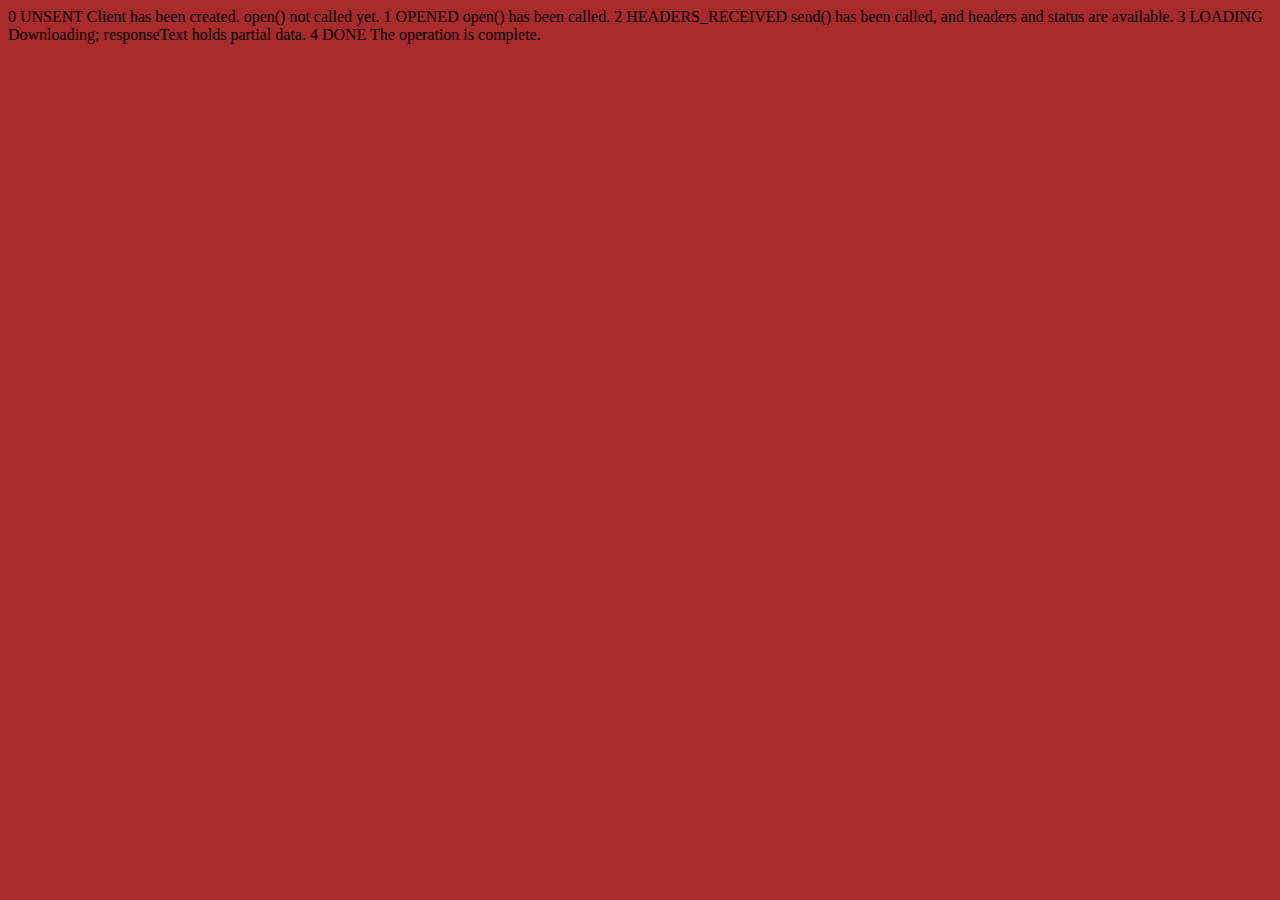
<file: api.html>
<!DOCTYPE html>
<html lang="en">
<head>
    <meta charset="UTF-8">
    <meta name="viewport" content="width=device-width, initial-scale=1.0">
    <title>Document</title>
</head>
<body style="background-color: #a82a2a;">
    0	UNSENT	Client has been created. open() not called yet.
1	OPENED	open() has been called.
2	HEADERS_RECEIVED	send() has been called, and headers and status are available.
3	LOADING	Downloading; responseText holds partial data.
4	DONE	The operation is complete.
</body>
<script>
    const requestUrl = 'https://api.github.com/users/hiteshchoudhary'
    const xhr = new XMLHttpRequest();
    xhr.open('GET', requestUrl)
    xhr.onreadystatechange = function(){
        console.log(xhr.readyState);
        if (xhr.readyState === 4) {
            const data = JSON.parse(this.responseText)
            console.log(typeof data);
            console.log(data.followers);
        }
    }
    xhr.send();
</script>
</html>
</file>
